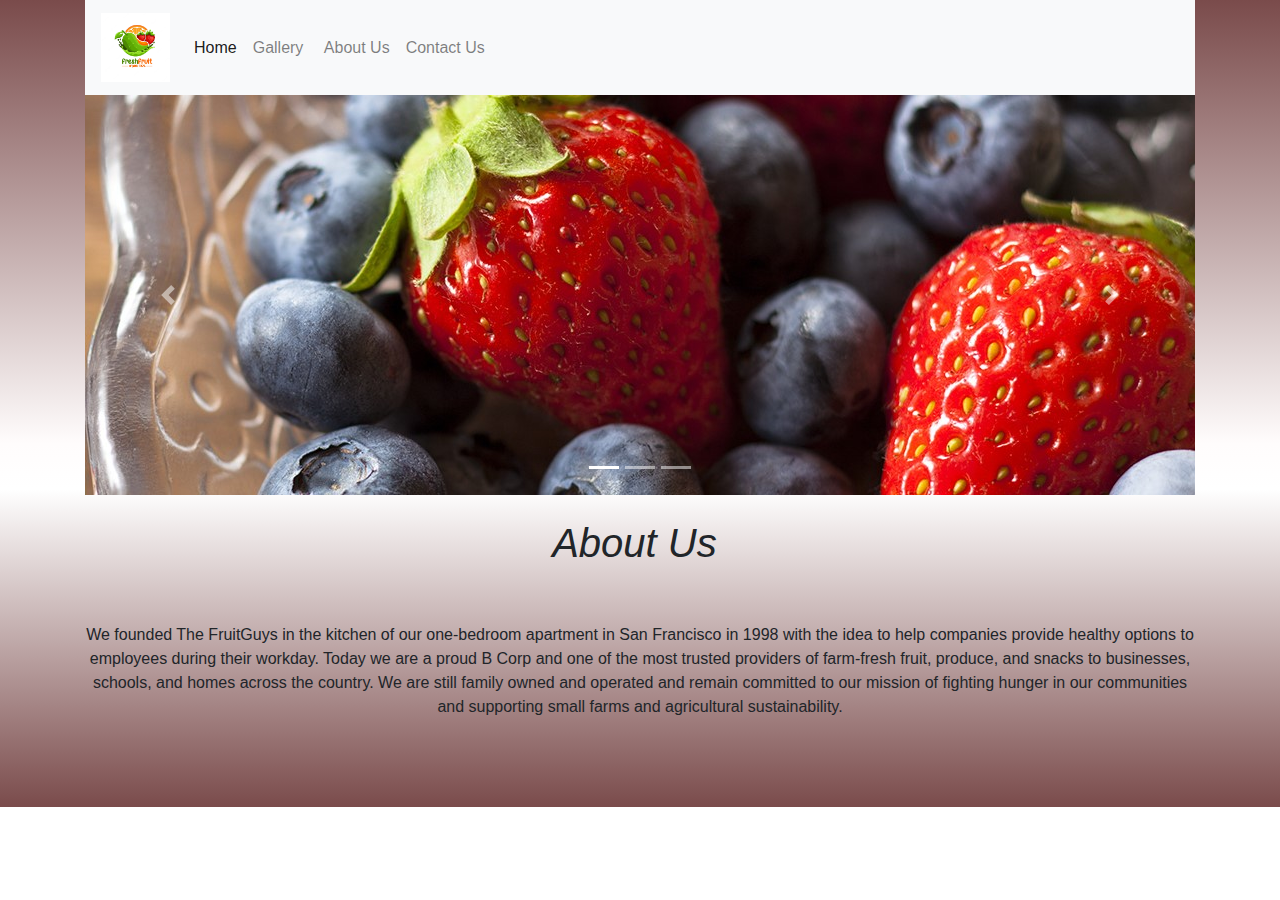
<file: about.html>
<!DOCTYPE html>
<html lang="en">
  <head>
    <meta charset="utf-8">
	<meta http-equiv="X-UA-Compatible" content="IE=edge">
	<meta name="viewport" content="width=device-width, initial-scale=1">
    <title>About</title>
    <!-- Bootstrap -->
	<link href="css/bootstrap-4.4.1.css" rel="stylesheet">
	<link href="styles.css" rel="stylesheet" type="text/css">
  </head>
  <body>
  	<div class="container-fluid">
  	  <div class="container">
  	    <nav class="navbar navbar-expand-lg navbar-light bg-light"> <a class="navbar-brand" href="index.html"><img src="images/7.png" width="69" height="69" alt=""/></a>
  	      <button class="navbar-toggler" type="button" data-toggle="collapse" data-target="#navbarSupportedContent1" aria-controls="navbarSupportedContent1" aria-expanded="false" aria-label="Toggle navigation"> <span class="navbar-toggler-icon"></span> </button>
  	      <div class="collapse navbar-collapse" id="navbarSupportedContent1">
  	        <ul class="navbar-nav mr-auto">
  	          <li class="nav-item active"> <a class="nav-link" href="index.html">Home <span class="sr-only">(current)</span></a> </li>
  	          <li class="nav-item"> <a class="nav-link" href="gallery.html">Gallery&nbsp;</a> </li>
  	          <li class="nav-item"> <a class="nav-link" href="about.html">About Us</a></li>
  	          <li class="nav-item"> <a class="nav-link" href="contact.html">Contact Us&nbsp;</a></li>
  	          <li class="nav-item dropdown">
  	            <div class="dropdown-menu" aria-labelledby="navbarDropdown1"> <a class="dropdown-item" href="#">Action</a> <a class="dropdown-item" href="#">Another action</a>
    <div class="dropdown-divider"></div>
    <a class="dropdown-item" href="#">Something else here</a> </div>
            </li>
            </ul>
</div>
        </nav>
  	    <div id="carouselExampleIndicators1" class="carousel slide" data-ride="carousel" style="background-color: grey">
  	      <ol class="carousel-indicators">
  	        <li data-target="#carouselExampleIndicators1" data-slide-to="0" class="active"></li>
  	        <li data-target="#carouselExampleIndicators1" data-slide-to="1"></li>
  	        <li data-target="#carouselExampleIndicators1" data-slide-to="2"></li>
          </ol>
  	      <div class="carousel-inner" role="listbox">
  	        <div class="carousel-item active"> <img class="d-block mx-auto" src="images/2.jpg" alt="First slide">    
            </div>
  	        <div class="carousel-item"> <img class="d-block mx-auto" src="images/1.jpg" alt="Second slide">
            </div>
  	        <div class="carousel-item"> <img class="d-block mx-auto" src="images/3.jpg" alt="Third slide">            </div>
          </div>
  	      <a class="carousel-control-prev" href="#carouselExampleIndicators1" role="button" data-slide="prev"> <span class="carousel-control-prev-icon" aria-hidden="true"></span> <span class="sr-only">Previous</span> </a> <a class="carousel-control-next" href="#carouselExampleIndicators1" role="button" data-slide="next"> <span class="carousel-control-next-icon" aria-hidden="true"></span> <span class="sr-only">Next</span> </a> </div>
		  <br>
        <h1 class="text-center"><em>About Us&nbsp;</em></h1>
<br><br>
        <p class="text-center">We founded The FruitGuys in the kitchen of our one-bedroom apartment in San Francisco in 1998 with the idea to help companies provide healthy options to employees during their workday. Today we are a proud B Corp and one of the most trusted providers of farm-fresh fruit, produce, and snacks to businesses, schools, and homes across the country. We are still family owned and operated and remain committed to our mission of fighting hunger in our communities and supporting small farms and agricultural sustainability. </p>
        <br>
		  <br>
<br>
</div>
  	</div>
  	<!-- body code goes here -->


	<!-- jQuery (necessary for Bootstrap's JavaScript plugins) --> 
	<script src="js/jquery-3.4.1.min.js"></script>

	<!-- Include all compiled plugins (below), or include individual files as needed -->
	<script src="js/popper.min.js"></script> 
  <script src="js/bootstrap-4.4.1.js"></script>
  </body>
</html>
</file>
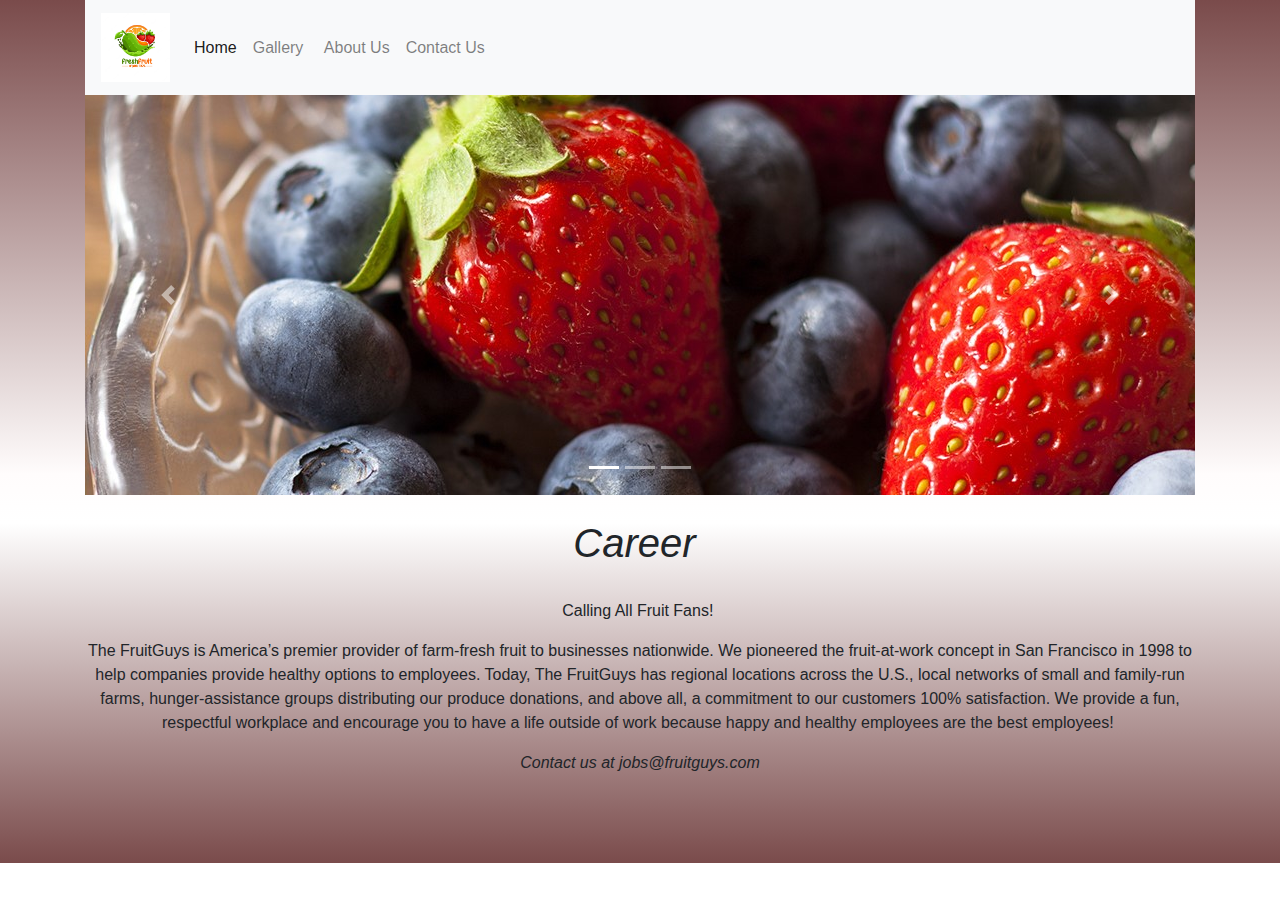
<file: career.html>
<!DOCTYPE html>
<html lang="en">
  <head>
    <meta charset="utf-8">
	<meta http-equiv="X-UA-Compatible" content="IE=edge">
	<meta name="viewport" content="width=device-width, initial-scale=1">
    <title>Career</title>
    <!-- Bootstrap -->
	<link href="css/bootstrap-4.4.1.css" rel="stylesheet">
	<link href="styles.css" rel="stylesheet" type="text/css">
  </head>
  <body>
  	<div class="container-fluid">
  	  <div class="container">
  	    <nav class="navbar navbar-expand-lg navbar-light bg-light"> <a class="navbar-brand" href="index.html"><img src="images/7.png" width="69" height="69" alt=""/></a>
  	      <button class="navbar-toggler" type="button" data-toggle="collapse" data-target="#navbarSupportedContent1" aria-controls="navbarSupportedContent1" aria-expanded="false" aria-label="Toggle navigation"> <span class="navbar-toggler-icon"></span> </button>
  	      <div class="collapse navbar-collapse" id="navbarSupportedContent1">
  	        <ul class="navbar-nav mr-auto">
  	          <li class="nav-item active"> <a class="nav-link" href="index.html">Home <span class="sr-only">(current)</span></a> </li>
  	          <li class="nav-item"> <a class="nav-link" href="gallery.html">Gallery&nbsp;</a> </li>
  	          <li class="nav-item"> <a class="nav-link" href="about.html">About Us</a></li>
  	          <li class="nav-item"> <a class="nav-link" href="contact.html">Contact Us&nbsp;</a></li>
  	          <li class="nav-item dropdown">
  	            <div class="dropdown-menu" aria-labelledby="navbarDropdown1"> <a class="dropdown-item" href="#">Action</a> <a class="dropdown-item" href="#">Another action</a>
    <div class="dropdown-divider"></div>
    <a class="dropdown-item" href="#">Something else here</a> </div>
            </li>
            </ul>
</div>
        </nav>
  	    <div id="carouselExampleIndicators1" class="carousel slide" data-ride="carousel" style="background-color: grey">
  	      <ol class="carousel-indicators">
  	        <li data-target="#carouselExampleIndicators1" data-slide-to="0" class="active"></li>
  	        <li data-target="#carouselExampleIndicators1" data-slide-to="1"></li>
  	        <li data-target="#carouselExampleIndicators1" data-slide-to="2"></li>
          </ol>
  	      <div class="carousel-inner" role="listbox">
  	        <div class="carousel-item active"> <img class="d-block mx-auto" src="images/2.jpg" alt="First slide">            </div>
  	        <div class="carousel-item"> <img class="d-block mx-auto" src="images/1.jpg" alt="Second slide">
            </div>
  	        <div class="carousel-item"> <img class="d-block mx-auto" src="images/3.jpg" alt="Third slide">
            </div>
          </div>
  	      <a class="carousel-control-prev" href="#carouselExampleIndicators1" role="button" data-slide="prev"> <span class="carousel-control-prev-icon" aria-hidden="true"></span> <span class="sr-only">Previous</span> </a> <a class="carousel-control-next" href="#carouselExampleIndicators1" role="button" data-slide="next"> <span class="carousel-control-next-icon" aria-hidden="true"></span> <span class="sr-only">Next</span> </a> </div>
		  <br>
        <h1 class="text-center"><em>Career&nbsp;</em></h1>
<br>
        <p class="text-center">Calling All Fruit Fans!&nbsp;</p>
<p class="text-center">The FruitGuys is America’s premier provider of farm-fresh fruit to businesses nationwide. We pioneered the fruit-at-work concept in San Francisco in 1998 to help companies provide healthy options to employees. Today, The FruitGuys has regional locations across the U.S., local networks of small and family-run farms, hunger-assistance groups distributing our produce donations, and above all, a commitment to our customers 100% satisfaction. We provide a fun, respectful workplace and encourage you to have a life outside of work because happy and healthy employees are the best employees!<em>&nbsp;</em></p>
        <p class="text-center"><em>Contact us at jobs@fruitguys.com </em></p>
        <br>
		  <br>
<br>
</div>
  	</div>
  	<!-- body code goes here -->


	<!-- jQuery (necessary for Bootstrap's JavaScript plugins) --> 
	<script src="js/jquery-3.4.1.min.js"></script>

	<!-- Include all compiled plugins (below), or include individual files as needed -->
	<script src="js/popper.min.js"></script> 
  <script src="js/bootstrap-4.4.1.js"></script>
  </body>
</html>
</file>
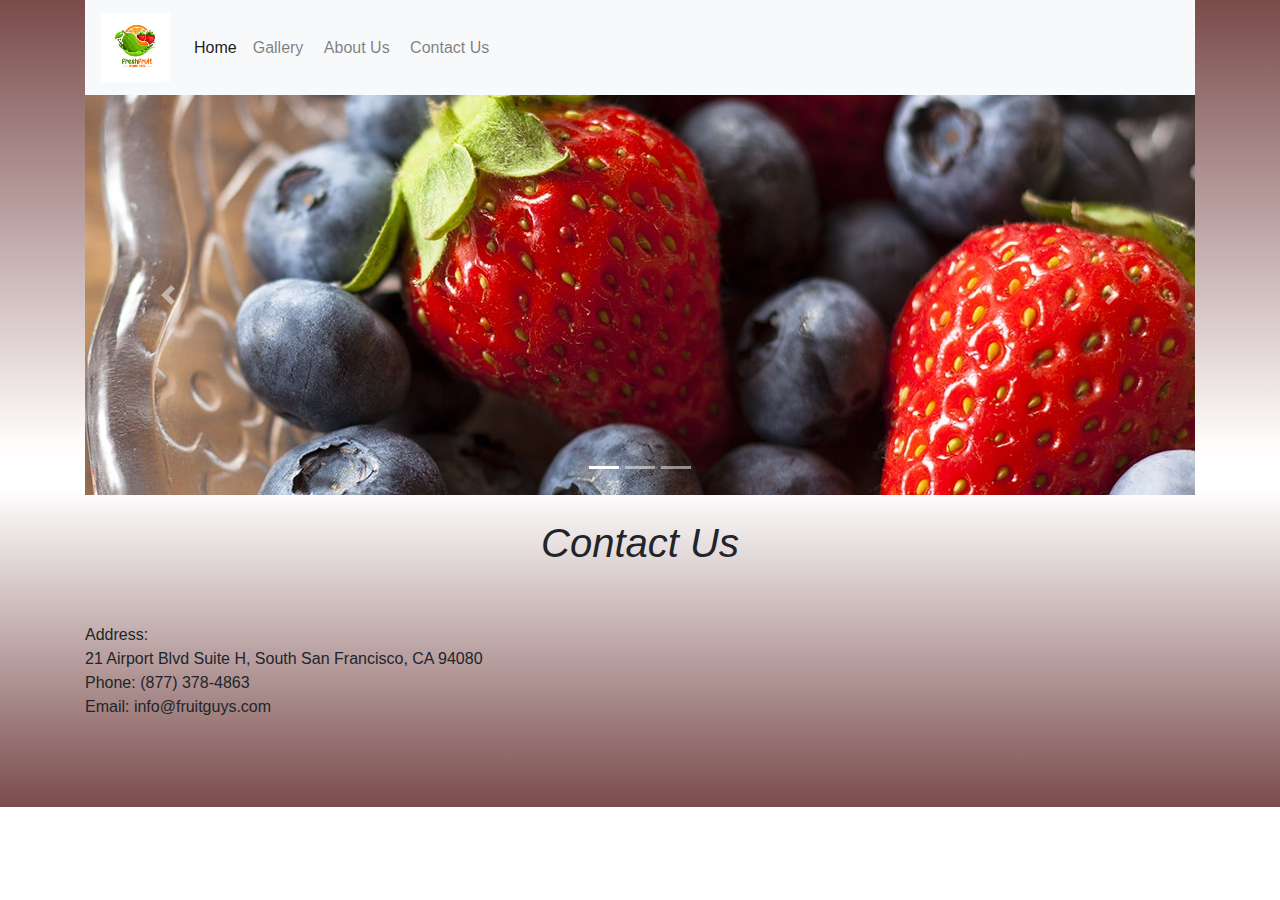
<file: contact.html>
<!DOCTYPE html>
<html lang="en">
  <head>
    <meta charset="utf-8">
	<meta http-equiv="X-UA-Compatible" content="IE=edge">
	<meta name="viewport" content="width=device-width, initial-scale=1">
    <title>Contacts</title>
    <!-- Bootstrap -->
	<link href="css/bootstrap-4.4.1.css" rel="stylesheet">
	<link href="styles.css" rel="stylesheet" type="text/css">
  </head>
  <body>
  	<div class="container-fluid">
  	  <div class="container">
  	    <nav class="navbar navbar-expand-lg navbar-light bg-light"> <a class="navbar-brand" href="index.html"><img src="images/7.png" width="69" height="69" alt=""/></a>
  	      <button class="navbar-toggler" type="button" data-toggle="collapse" data-target="#navbarSupportedContent1" aria-controls="navbarSupportedContent1" aria-expanded="false" aria-label="Toggle navigation"> <span class="navbar-toggler-icon"></span> </button>
  	      <div class="collapse navbar-collapse" id="navbarSupportedContent1">
  	        <ul class="navbar-nav mr-auto">
  	          <li class="nav-item active"> <a class="nav-link" href="index.html">Home <span class="sr-only">(current)</span></a> </li>
  	          <li class="nav-item"> <a class="nav-link" href="gallery.html">Gallery&nbsp;</a> </li>
  	          <li class="nav-item"> <a class="nav-link" href="about.html">About Us&nbsp;</a></li>
  	          <li class="nav-item"> <a class="nav-link" href="contact.html">Contact Us&nbsp;</a></li>
  	          <li class="nav-item dropdown">
  	            <div class="dropdown-menu" aria-labelledby="navbarDropdown1"> <a class="dropdown-item" href="#">Action</a> <a class="dropdown-item" href="#">Another action</a>
    <div class="dropdown-divider"></div>
    <a class="dropdown-item" href="#">Something else here</a> </div>
            </li>
            </ul>
</div>
        </nav>
  	    <div id="carouselExampleIndicators1" class="carousel slide" data-ride="carousel" style="background-color: grey">
  	      <ol class="carousel-indicators">
  	        <li data-target="#carouselExampleIndicators1" data-slide-to="0" class="active"></li>
  	        <li data-target="#carouselExampleIndicators1" data-slide-to="1"></li>
  	        <li data-target="#carouselExampleIndicators1" data-slide-to="2"></li>
          </ol>
  	      <div class="carousel-inner" role="listbox">
  	        <div class="carousel-item active"> <img class="d-block mx-auto" src="images/2.jpg" alt="First slide">            </div>
  	        <div class="carousel-item"> <img class="d-block mx-auto" src="images/1.jpg" alt="Second slide">            </div>
  	        <div class="carousel-item"> <img class="d-block mx-auto" src="images/3.jpg" alt="Third slide">
  	          <div class="carousel-caption">
  	           
              </div>
            </div>
          </div>
  	      <a class="carousel-control-prev" href="#carouselExampleIndicators1" role="button" data-slide="prev"> <span class="carousel-control-prev-icon" aria-hidden="true"></span> <span class="sr-only">Previous</span> </a> <a class="carousel-control-next" href="#carouselExampleIndicators1" role="button" data-slide="next"> <span class="carousel-control-next-icon" aria-hidden="true"></span> <span class="sr-only">Next</span> </a> </div>
		  <br>
        <h1 class="text-center"><em>Contact Us</em></h1>
<br><br>
        <p>Address:<br>
21 Airport Blvd Suite H, South San Francisco, CA 94080<br>
Phone: (877) 378-4863<br>
Email: info@fruitguys.com&nbsp;</p>
        <br>
		  <br>
<br>
</div>
  	</div>
  	<!-- body code goes here -->


	<!-- jQuery (necessary for Bootstrap's JavaScript plugins) --> 
	<script src="js/jquery-3.4.1.min.js"></script>

	<!-- Include all compiled plugins (below), or include individual files as needed -->
	<script src="js/popper.min.js"></script> 
  <script src="js/bootstrap-4.4.1.js"></script>
  </body>
</html>
</file>
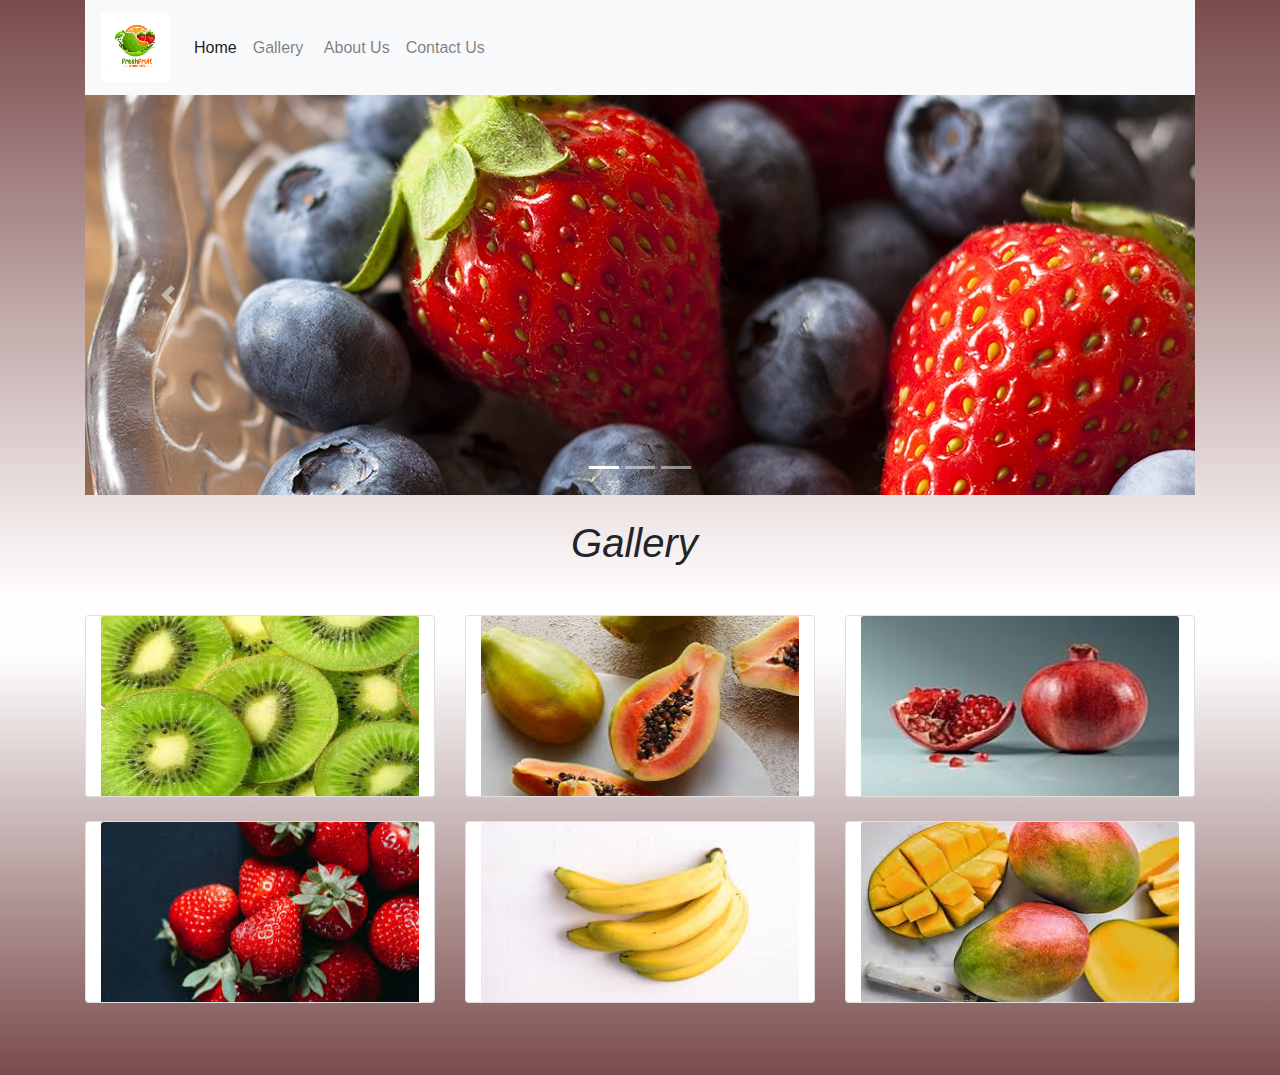
<file: gallery.html>
<!DOCTYPE html>
<html lang="en">
  <head>
    <meta charset="utf-8">
	<meta http-equiv="X-UA-Compatible" content="IE=edge">
	<meta name="viewport" content="width=device-width, initial-scale=1">
    <title>Gallery</title>
    <!-- Bootstrap -->
	<link href="css/bootstrap-4.4.1.css" rel="stylesheet">
	<link href="styles.css" rel="stylesheet" type="text/css">
  </head>
  <body>
  	<div class="container-fluid">
  	  <div class="container">
  	    <nav class="navbar navbar-expand-lg navbar-light bg-light"> <a class="navbar-brand" href="index.html"><img src="images/7.png" width="69" height="69" alt=""/></a>
  	      <button class="navbar-toggler" type="button" data-toggle="collapse" data-target="#navbarSupportedContent1" aria-controls="navbarSupportedContent1" aria-expanded="false" aria-label="Toggle navigation"> <span class="navbar-toggler-icon"></span> </button>
  	      <div class="collapse navbar-collapse" id="navbarSupportedContent1">
  	        <ul class="navbar-nav mr-auto">
  	          <li class="nav-item active"> <a class="nav-link" href="index.html">Home <span class="sr-only">(current)</span></a> </li>
  	          <li class="nav-item"> <a class="nav-link" href="gallery.html">Gallery&nbsp;</a> </li>
  	          <li class="nav-item"> <a class="nav-link" href="about.html">About Us</a></li>
  	          <li class="nav-item"> <a class="nav-link" href="contact.html">Contact Us&nbsp;</a></li>
  	          <li class="nav-item dropdown">
  	            <div class="dropdown-menu" aria-labelledby="navbarDropdown1"> <a class="dropdown-item" href="#">Action</a> <a class="dropdown-item" href="#">Another action</a>
    <div class="dropdown-divider"></div>
    <a class="dropdown-item" href="#">Something else here</a> </div>
            </li>
            </ul>
</div>
        </nav>
  	    <div id="carouselExampleIndicators1" class="carousel slide" data-ride="carousel" style="background-color: grey">
  	      <ol class="carousel-indicators">
  	        <li data-target="#carouselExampleIndicators1" data-slide-to="0" class="active"></li>
  	        <li data-target="#carouselExampleIndicators1" data-slide-to="1"></li>
  	        <li data-target="#carouselExampleIndicators1" data-slide-to="2"></li>
          </ol>
  	      <div class="carousel-inner" role="listbox">
  	        <div class="carousel-item active"> <img class="d-block mx-auto" src="images/2.jpg" alt="First slide">            </div>
  	        <div class="carousel-item"> <img class="d-block mx-auto" src="images/1.jpg" alt="Second slide">            </div>
  	        <div class="carousel-item"> <img class="d-block mx-auto" src="images/3.jpg" alt="Third slide">
  	          <div class="carousel-caption">
  	           
              </div>
            </div>
          </div>
  	      <a class="carousel-control-prev" href="#carouselExampleIndicators1" role="button" data-slide="prev"> <span class="carousel-control-prev-icon" aria-hidden="true"></span> <span class="sr-only">Previous</span> </a> <a class="carousel-control-next" href="#carouselExampleIndicators1" role="button" data-slide="next"> <span class="carousel-control-next-icon" aria-hidden="true"></span> <span class="sr-only">Next</span> </a> </div>
		  <br>
        <blockquote>
            <h1 class="text-center"><em>Gallery&nbsp;</em></h1><br>
        </blockquote>
<div class="row">
      <div class="col-lg-4">
            <div class="card col-md-4 col-lg-12"> <img src="images/8.jpeg" alt="Card image cap" width="318" height="180" class="card-img-top">            </div>
          </div>
          <div class="col-lg-4">
            <div class="card col-md-4 col-lg-12"> <img src="images/9.jpeg" alt="Card image cap" width="299" height="180" class="card-img-top">            </div>
          </div>
          <div class="col-lg-4">
            <div class="card col-md-4 col-lg-12"> <img src="images/10.jpeg" alt="Card image cap" width="318" height="180" class="card-img-top">            </div>
          </div>
        </div>
		  <br>
        <div class="row">
          <div class="col-lg-4">
            <div class="card col-md-4 col-lg-12"> <img src="images/11.jpeg" alt="Card image cap" width="318" height="180" class="card-img-top"></div>
          </div>
          <div class="col-lg-4">
            <div class="card col-md-4 col-lg-12"> <img src="images/12.jpeg" alt="Card image cap" width="299" height="180" class="card-img-top"></div>
          </div>
          <div class="col-lg-4">
            <div class="card col-md-4 col-lg-12"> <img src="images/13.jpeg" alt="Card image cap" width="318" height="180" class="card-img-top"></div>
          </div>
        </div>
<br>
	    <br>
<br>
</div>
  	</div>
  	<!-- body code goes here -->


	<!-- jQuery (necessary for Bootstrap's JavaScript plugins) --> 
	<script src="js/jquery-3.4.1.min.js"></script>

	<!-- Include all compiled plugins (below), or include individual files as needed -->
	<script src="js/popper.min.js"></script> 
  <script src="js/bootstrap-4.4.1.js"></script>
  </body>
</html>
</file>
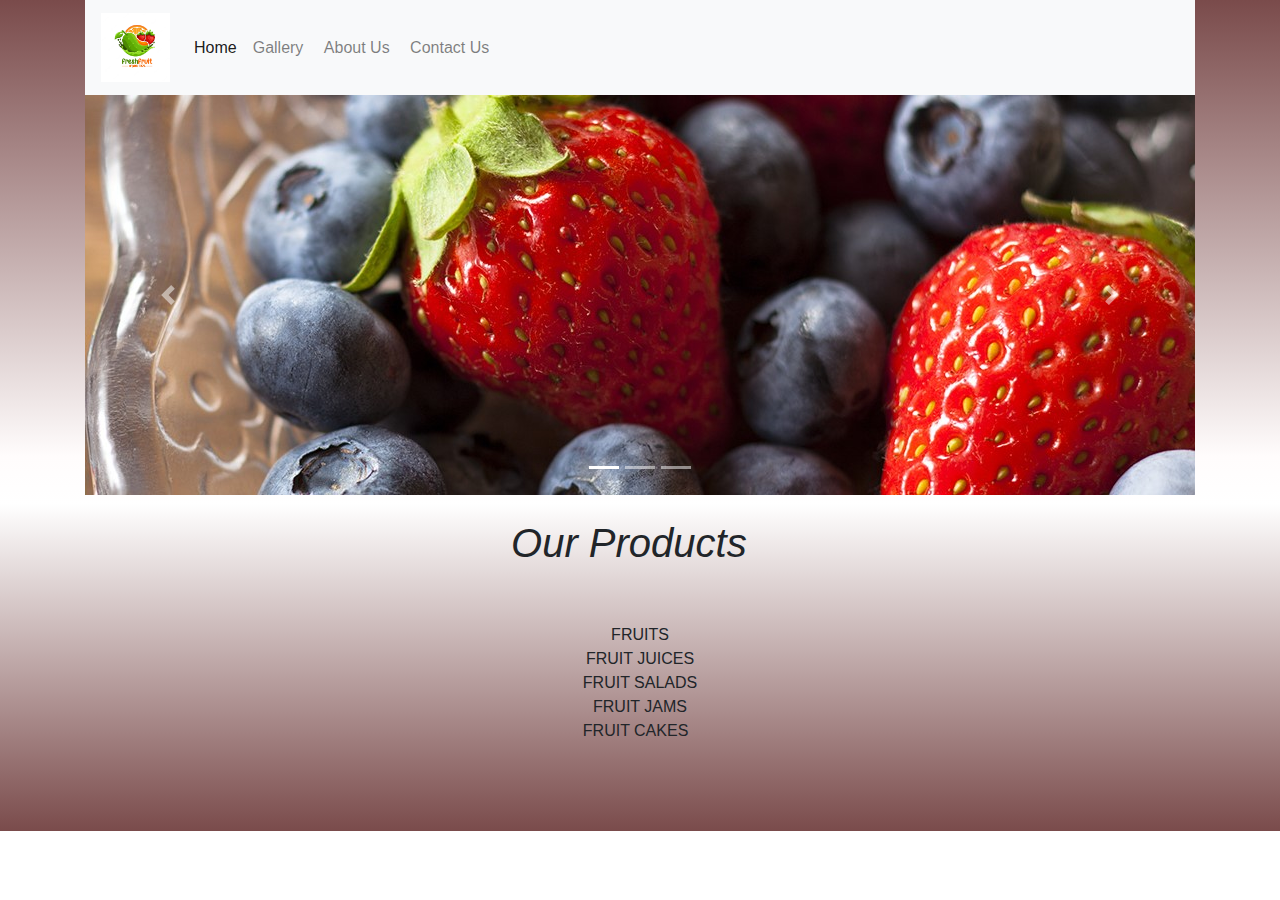
<file: product.html>
<!DOCTYPE html>
<html lang="en">
  <head>
    <meta charset="utf-8">
	<meta http-equiv="X-UA-Compatible" content="IE=edge">
	<meta name="viewport" content="width=device-width, initial-scale=1">
    <title>Products</title>
    <!-- Bootstrap -->
	<link href="css/bootstrap-4.4.1.css" rel="stylesheet">
	<link href="styles.css" rel="stylesheet" type="text/css">
  </head>
  <body>
  	<div class="container-fluid">
  	  <div class="container">
  	    <nav class="navbar navbar-expand-lg navbar-light bg-light"> <a class="navbar-brand" href="index.html"><img src="images/7.png" width="69" height="69" alt=""/></a>
  	      <button class="navbar-toggler" type="button" data-toggle="collapse" data-target="#navbarSupportedContent1" aria-controls="navbarSupportedContent1" aria-expanded="false" aria-label="Toggle navigation"> <span class="navbar-toggler-icon"></span> </button>
  	      <div class="collapse navbar-collapse" id="navbarSupportedContent1">
  	        <ul class="navbar-nav mr-auto">
  	          <li class="nav-item active"> <a class="nav-link" href="index.html">Home <span class="sr-only">(current)</span></a> </li>
  	          <li class="nav-item"> <a class="nav-link" href="gallery.html">Gallery&nbsp;</a> </li>
  	          <li class="nav-item"> <a class="nav-link" href="about.html">About Us&nbsp;</a></li>
  	          <li class="nav-item"> <a class="nav-link" href="contact.html">Contact Us&nbsp;</a></li>
  	          <li class="nav-item dropdown">
  	            <div class="dropdown-menu" aria-labelledby="navbarDropdown1"> <a class="dropdown-item" href="#">Action</a> <a class="dropdown-item" href="#">Another action</a>
    <div class="dropdown-divider"></div>
    <a class="dropdown-item" href="#">Something else here</a> </div>
            </li>
            </ul>
</div>
        </nav>
  	    <div id="carouselExampleIndicators1" class="carousel slide" data-ride="carousel" style="background-color: grey">
  	      <ol class="carousel-indicators">
  	        <li data-target="#carouselExampleIndicators1" data-slide-to="0" class="active"></li>
  	        <li data-target="#carouselExampleIndicators1" data-slide-to="1"></li>
  	        <li data-target="#carouselExampleIndicators1" data-slide-to="2"></li>
          </ol>
  	      <div class="carousel-inner" role="listbox">
  	        <div class="carousel-item active"> <img class="d-block mx-auto" src="images/2.jpg" alt="First slide">            </div>
  	        <div class="carousel-item"> <img class="d-block mx-auto" src="images/1.jpg" alt="Second slide">            </div>
  	        <div class="carousel-item"> <img class="d-block mx-auto" src="images/3.jpg" alt="Third slide">
  	          <div class="carousel-caption">
  	           
              </div>
            </div>
          </div>
  	      <a class="carousel-control-prev" href="#carouselExampleIndicators1" role="button" data-slide="prev"> <span class="carousel-control-prev-icon" aria-hidden="true"></span> <span class="sr-only">Previous</span> </a> <a class="carousel-control-next" href="#carouselExampleIndicators1" role="button" data-slide="next"> <span class="carousel-control-next-icon" aria-hidden="true"></span> <span class="sr-only">Next</span> </a> </div>
		  <br>
        <h1 class="text-center"><em>Our Products&nbsp;&nbsp;</em></h1>
<br><br>
        <center>
          <p class="text-center text-uppercase">Fruits<br>
            Fruit Juices<br>
            Fruit Salads<br>
            Fruit Jams<br>
            Fruit Cakes<em>&nbsp;&nbsp;</em></p>
        </center>
        <br>
		  <br>
<br>
</div>
  	</div>
  	<!-- body code goes here -->


	<!-- jQuery (necessary for Bootstrap's JavaScript plugins) --> 
	<script src="js/jquery-3.4.1.min.js"></script>

	<!-- Include all compiled plugins (below), or include individual files as needed -->
	<script src="js/popper.min.js"></script> 
  <script src="js/bootstrap-4.4.1.js"></script>
  </body>
</html>
</file>
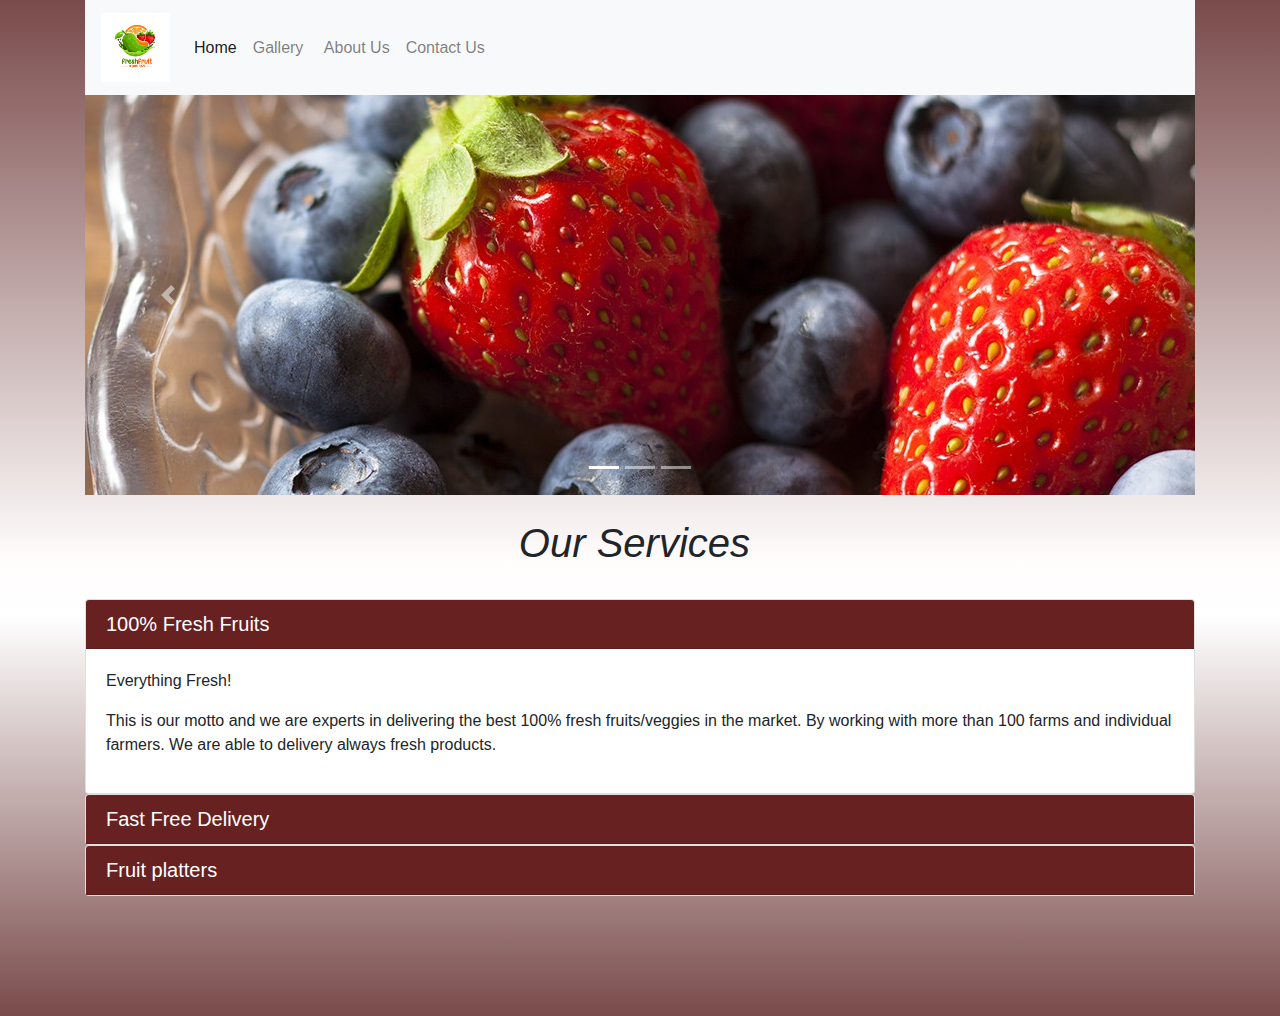
<file: services.html>
<!DOCTYPE html>
<html lang="en">
  <head>
    <meta charset="utf-8">
	<meta http-equiv="X-UA-Compatible" content="IE=edge">
	<meta name="viewport" content="width=device-width, initial-scale=1">
    <title>Services</title>
    <!-- Bootstrap -->
	<link href="css/bootstrap-4.4.1.css" rel="stylesheet">
	<link href="styles.css" rel="stylesheet" type="text/css">
  </head>
  <body>
  	<div class="container-fluid">
  	  <div class="container">
  	    <nav class="navbar navbar-expand-lg navbar-light bg-light"> <a class="navbar-brand" href="index.html"><img src="images/7.png" width="69" height="69" alt=""/></a>
  	      <button class="navbar-toggler" type="button" data-toggle="collapse" data-target="#navbarSupportedContent1" aria-controls="navbarSupportedContent1" aria-expanded="false" aria-label="Toggle navigation"> <span class="navbar-toggler-icon"></span> </button>
  	      <div class="collapse navbar-collapse" id="navbarSupportedContent1">
  	        <ul class="navbar-nav mr-auto">
  	          <li class="nav-item active"> <a class="nav-link" href="index.html">Home <span class="sr-only">(current)</span></a> </li>
  	          <li class="nav-item"> <a class="nav-link" href="gallery.html">Gallery&nbsp;</a> </li>
  	          <li class="nav-item"> <a class="nav-link" href="about.html">About Us</a></li>
  	          <li class="nav-item"> <a class="nav-link" href="contact.html">Contact Us&nbsp;</a></li>
  	          <li class="nav-item dropdown">
  	            <div class="dropdown-menu" aria-labelledby="navbarDropdown1"> <a class="dropdown-item" href="#">Action</a> <a class="dropdown-item" href="#">Another action</a>
    <div class="dropdown-divider"></div>
    <a class="dropdown-item" href="#">Something else here</a> </div>
            </li>
            </ul>
</div>
        </nav>
  	    <div id="carouselExampleIndicators1" class="carousel slide" data-ride="carousel" style="background-color: grey">
  	      <ol class="carousel-indicators">
  	        <li data-target="#carouselExampleIndicators1" data-slide-to="0" class="active"></li>
  	        <li data-target="#carouselExampleIndicators1" data-slide-to="1"></li>
  	        <li data-target="#carouselExampleIndicators1" data-slide-to="2"></li>
          </ol>
  	      <div class="carousel-inner" role="listbox">
  	        <div class="carousel-item active"> <img class="d-block mx-auto" src="images/2.jpg" alt="First slide">
  	          <div class="carousel-caption">
  	           
              </div>
            </div>
  	        <div class="carousel-item"> <img class="d-block mx-auto" src="images/1.jpg" alt="Second slide">            </div>
  	        <div class="carousel-item"> <img class="d-block mx-auto" src="images/3.jpg" alt="Third slide">            </div>
          </div>
  	      <a class="carousel-control-prev" href="#carouselExampleIndicators1" role="button" data-slide="prev"> <span class="carousel-control-prev-icon" aria-hidden="true"></span> <span class="sr-only">Previous</span> </a> <a class="carousel-control-next" href="#carouselExampleIndicators1" role="button" data-slide="next"> <span class="carousel-control-next-icon" aria-hidden="true"></span> <span class="sr-only">Next</span> </a> </div>
		  <br>
        <h1 class="text-center"><em>Our Services&nbsp;</em></h1><br>
<div id="accordion1" role="tablist">
  <div class="card">
    <div class="card-header" role="tab" id="headingOne1">
      <h5 class="mb-0"> <a data-toggle="collapse" href="#collapseOne1" role="button" aria-expanded="true" aria-controls="collapseOne1"> 100% Fresh Fruits&nbsp; </a> </h5>
    </div>
    <div id="collapseOne1" class="collapse show" role="tabpanel" aria-labelledby="headingOne1" data-parent="#accordion1">
      <div class="card-body">
        <p>Everything Fresh!&nbsp;</p>
        <p>This is our motto and we are experts in delivering the best 100% fresh fruits/veggies in the market. By working with more than 100 farms and individual farmers. We are able to delivery always fresh products.</p>
      </div>
    </div>
  </div>
  <div class="card">
    <div class="card-header" role="tab" id="headingTwo1">
      <h5 class="mb-0"> <a class="collapsed" data-toggle="collapse" href="#collapseTwo1" role="button" aria-expanded="false" aria-controls="collapseTwo1"> Fast Free Delivery&nbsp; </a> </h5>
    </div>
    <div id="collapseTwo1" class="collapse" role="tabpanel" aria-labelledby="headingTwo1" data-parent="#accordion1">
      <div class="card-body">KFF Everywhere!

This is our motto and we are experts in delivering the best natural and nutritious fruits to the local markets ans supermarket chains. And our distribution network reach all corners of country.</div>
    </div>
  </div>
  <div class="card">
    <div class="card-header" role="tab" id="headingThree1">
      <h5 class="mb-0"> <a class="collapsed" data-toggle="collapse" href="#collapseThree1" role="button" aria-expanded="false" aria-controls="collapseThree1"> Fruit platters&nbsp; </a> </h5>
    </div>
    <div id="collapseThree1" class="collapse" role="tabpanel" aria-labelledby="headingThree1" data-parent="#accordion1">
      <div class="card-body">We delivery artfully arranged top quality fruit platters. Order today and taste the difference.</div>
    </div>
  </div>
</div>
<br><br>
<br>
		  <br>
<br>
</div>
  	</div>
  	<!-- body code goes here -->


	<!-- jQuery (necessary for Bootstrap's JavaScript plugins) --> 
	<script src="js/jquery-3.4.1.min.js"></script>

	<!-- Include all compiled plugins (below), or include individual files as needed -->
	<script src="js/popper.min.js"></script> 
  <script src="js/bootstrap-4.4.1.js"></script>
  </body>
</html>
</file>
<file: styles.css>
@charset "utf-8";
.container-fluid {
    background-image: -webkit-linear-gradient(270deg,rgba(122,75,75,1.00) 0%,rgba(255,252,252,1.00) 54.92%,rgba(255,255,255,1.00) 60.61%,rgba(122,75,75,1.00) 100%);
    background-image: -moz-linear-gradient(270deg,rgba(122,75,75,1.00) 0%,rgba(255,252,252,1.00) 54.92%,rgba(255,255,255,1.00) 60.61%,rgba(122,75,75,1.00) 100%);
    background-image: -o-linear-gradient(270deg,rgba(122,75,75,1.00) 0%,rgba(255,252,252,1.00) 54.92%,rgba(255,255,255,1.00) 60.61%,rgba(122,75,75,1.00) 100%);
    background-image: linear-gradient(180deg,rgba(122,75,75,1.00) 0%,rgba(255,252,252,1.00) 54.92%,rgba(255,255,255,1.00) 60.61%,rgba(122,75,75,1.00) 100%);
}

.card.col-md-4.col-lg-12 .card-body .btn.btn-primary {
    background-color: #6E4041;
}
.card.col-md-4 .card-body .btn.btn-primary {
    background-color: #6E4041;
}
#accordion1 .card #headingOne1 {
    background-color: #672121;
    color: #FDFDFD;
}
#accordion1 .card #headingTwo1 {
    background-color: #672121;
}
#accordion1 .card #headingThree1 {
    background-color: #672121;
    color: #F9F9F9;
}
#headingOne1 .mb-0 a {
    color: #FFFFFF;
}
#headingTwo1 .mb-0 .collapsed {
    color: #FFFFFF;
}
#headingThree1 .mb-0 .collapsed {
    color: #FFFFFF;
}
</file>
